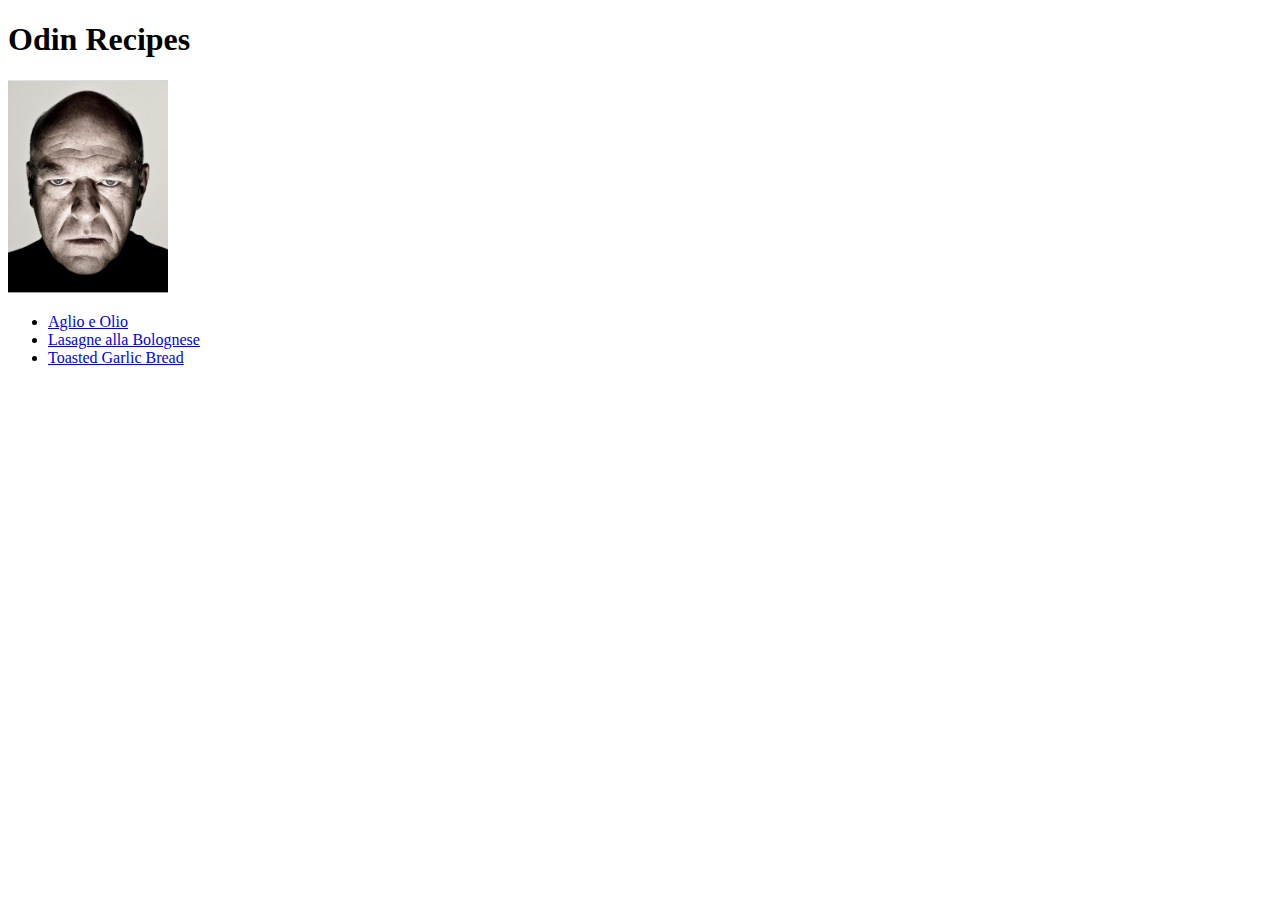
<file: index.html>
<!DOCTYPE html>
<html lang="en">
  <head>
    <meta charset="UTF-8" />
    <meta http-equiv="X-UA-Compatible" content="IE=edge" />
    <meta name="viewport" content="width=device-width, initial-scale=1.0" />
    <link rel="stylesheet" href="style.css" />
    <title>Home Page</title>
  </head>
  <body>
    <h1>Odin Recipes</h1>
    <div id="sussy-baka">
      <img id="mad-sussy" src="images/mad-sussy.png" alt="Sussy Baka" />
      <img id="smile-sussy" class="smile" src="images/smile-sussy.png" alt="Sussy Baka" />
    </div>
    <ul>
      <li><a class="a-sussy" href="recipes/aglio.html">Aglio e Olio</a></li>
      <li><a class="a-sussy" href="recipes/lasagne-bolognese.html">Lasagne alla Bolognese</a></li>
      <li><a class="a-sussy" href="recipes/garlic-bread.html">Toasted Garlic Bread</a></li>
    </ul>

    <script src="app.js"></script>
  </body>
</html>
</file>
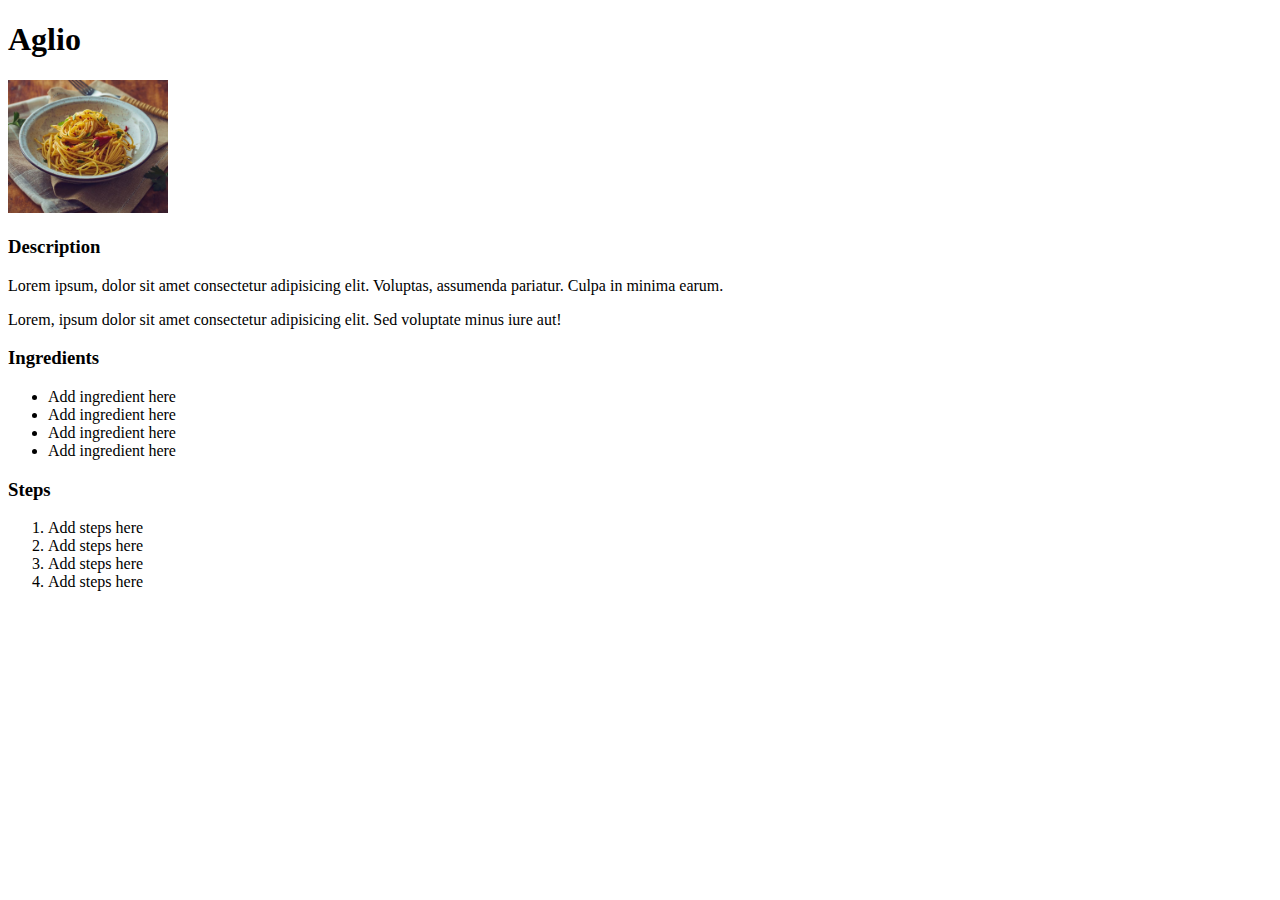
<file: recipes/aglio.html>
<!DOCTYPE html>
<html lang="en">
  <head>
    <meta charset="UTF-8" />
    <meta http-equiv="X-UA-Compatible" content="IE=edge" />
    <meta name="viewport" content="width=device-width, initial-scale=1.0" />
    <link rel="stylesheet" href="../style.css" />
    <title>Aglio Recipe</title>
  </head>
  <body>
    <h1>Aglio</h1>
    <img src="../images/aglioeolio.jpeg" alt="Shrimp Aglio e Olio" />
    <h3>Description</h3>
    <p>
      Lorem ipsum, dolor sit amet consectetur adipisicing elit. Voluptas, assumenda pariatur. Culpa
      in minima earum.
    </p>
    <p>Lorem, ipsum dolor sit amet consectetur adipisicing elit. Sed voluptate minus iure aut!</p>
    <h3>Ingredients</h3>
    <ul>
      <li>Add ingredient here</li>
      <li>Add ingredient here</li>
      <li>Add ingredient here</li>
      <li>Add ingredient here</li>
    </ul>
    <h3>Steps</h3>
    <ol>
      <li>Add steps here</li>
      <li>Add steps here</li>
      <li>Add steps here</li>
      <li>Add steps here</li>
    </ol>
  </body>
</html>
</file>
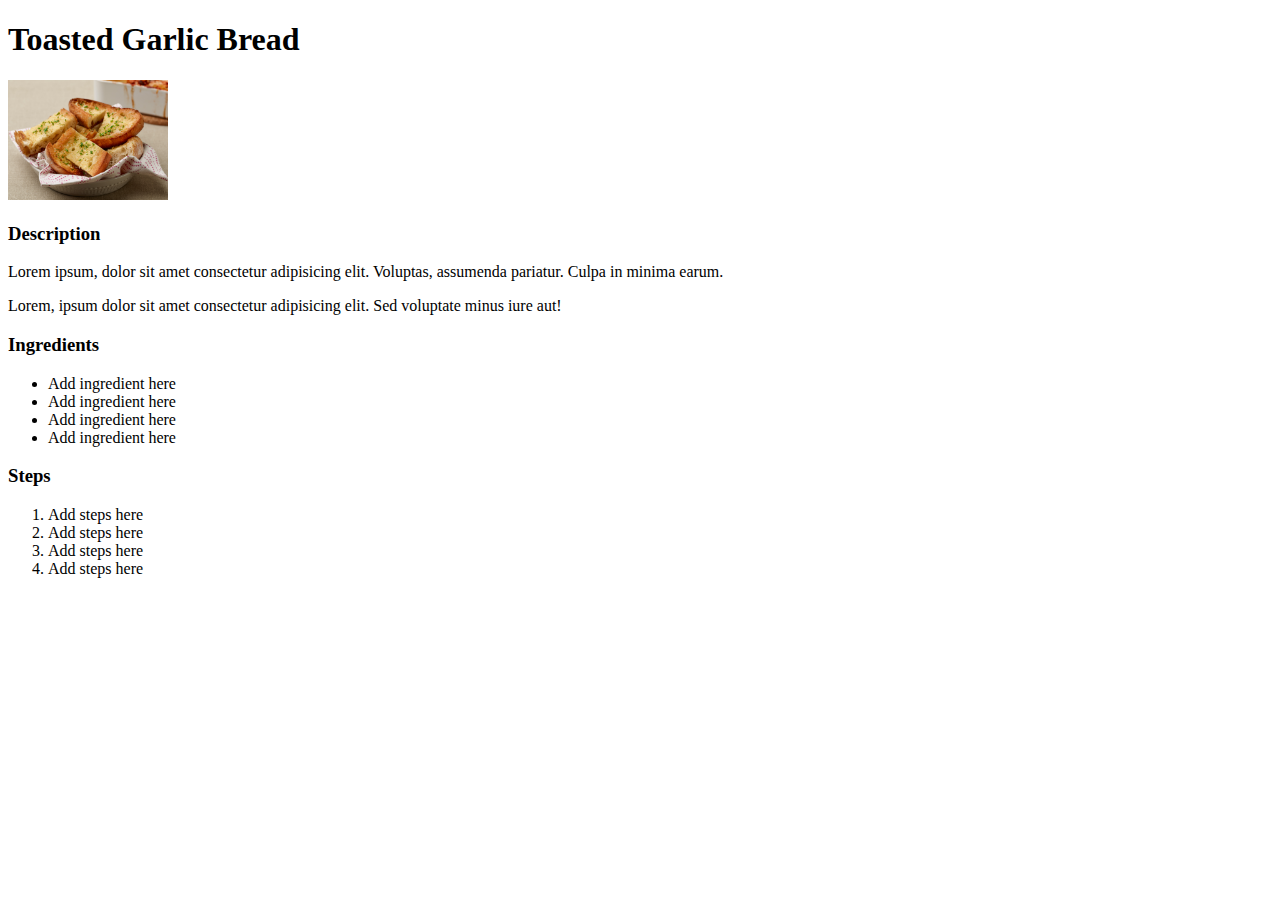
<file: recipes/garlic-bread.html>
<!DOCTYPE html>
<html lang="en">
  <head>
    <meta charset="UTF-8" />
    <meta http-equiv="X-UA-Compatible" content="IE=edge" />
    <meta name="viewport" content="width=device-width, initial-scale=1.0" />
    <link rel="stylesheet" href="../style.css" />
    <title>Garlic Bread Recipe</title>
  </head>
  <body>
    <h1>Toasted Garlic Bread</h1>
    <img src="../images/garlic-bread.jpeg" alt="Toasted Garlic Bread" />
    <h3>Description</h3>
    <p>
      Lorem ipsum, dolor sit amet consectetur adipisicing elit. Voluptas, assumenda pariatur. Culpa
      in minima earum.
    </p>
    <p>Lorem, ipsum dolor sit amet consectetur adipisicing elit. Sed voluptate minus iure aut!</p>
    <h3>Ingredients</h3>
    <ul>
      <li>Add ingredient here</li>
      <li>Add ingredient here</li>
      <li>Add ingredient here</li>
      <li>Add ingredient here</li>
    </ul>
    <h3>Steps</h3>
    <ol>
      <li>Add steps here</li>
      <li>Add steps here</li>
      <li>Add steps here</li>
      <li>Add steps here</li>
    </ol>
  </body>
</html>
</file>
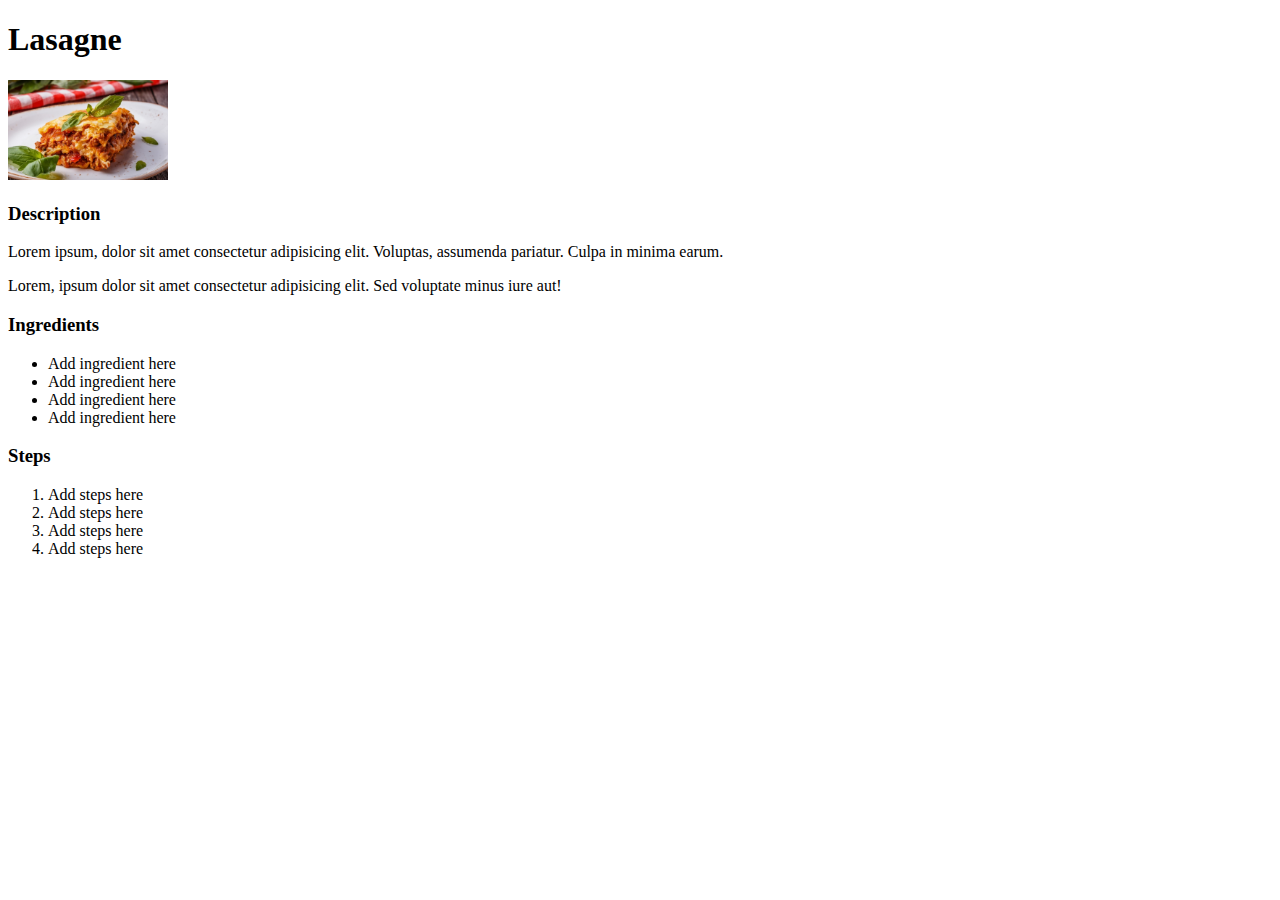
<file: recipes/lasagne-bolognese.html>
<!DOCTYPE html>
<html lang="en">
  <head>
    <meta charset="UTF-8" />
    <meta http-equiv="X-UA-Compatible" content="IE=edge" />
    <meta name="viewport" content="width=device-width, initial-scale=1.0" />
    <link rel="stylesheet" href="../style.css" />
    <title>Lasagne Recipe</title>
  </head>
  <body>
    <h1>Lasagne</h1>
    <img src="../images/lasagne-bolognese.jpeg" alt="Lasagne alla Bolognese" />
    <h3>Description</h3>
    <p>
      Lorem ipsum, dolor sit amet consectetur adipisicing elit. Voluptas, assumenda pariatur. Culpa
      in minima earum.
    </p>
    <p>Lorem, ipsum dolor sit amet consectetur adipisicing elit. Sed voluptate minus iure aut!</p>
    <h3>Ingredients</h3>
    <ul>
      <li>Add ingredient here</li>
      <li>Add ingredient here</li>
      <li>Add ingredient here</li>
      <li>Add ingredient here</li>
    </ul>
    <h3>Steps</h3>
    <ol>
      <li>Add steps here</li>
      <li>Add steps here</li>
      <li>Add steps here</li>
      <li>Add steps here</li>
    </ol>
  </body>
</html>
</file>
<file: style.css>
img {
  width: 10rem;
}

#sussy-baka {
  position: relative;
}

#smile-sussy {
  position: absolute;
  top: 0;
  left: 0;
  opacity: 0;
  transition: all cubic-bezier(0.165, 0.84, 0.44, 1) 0.5s;
}
</file>
